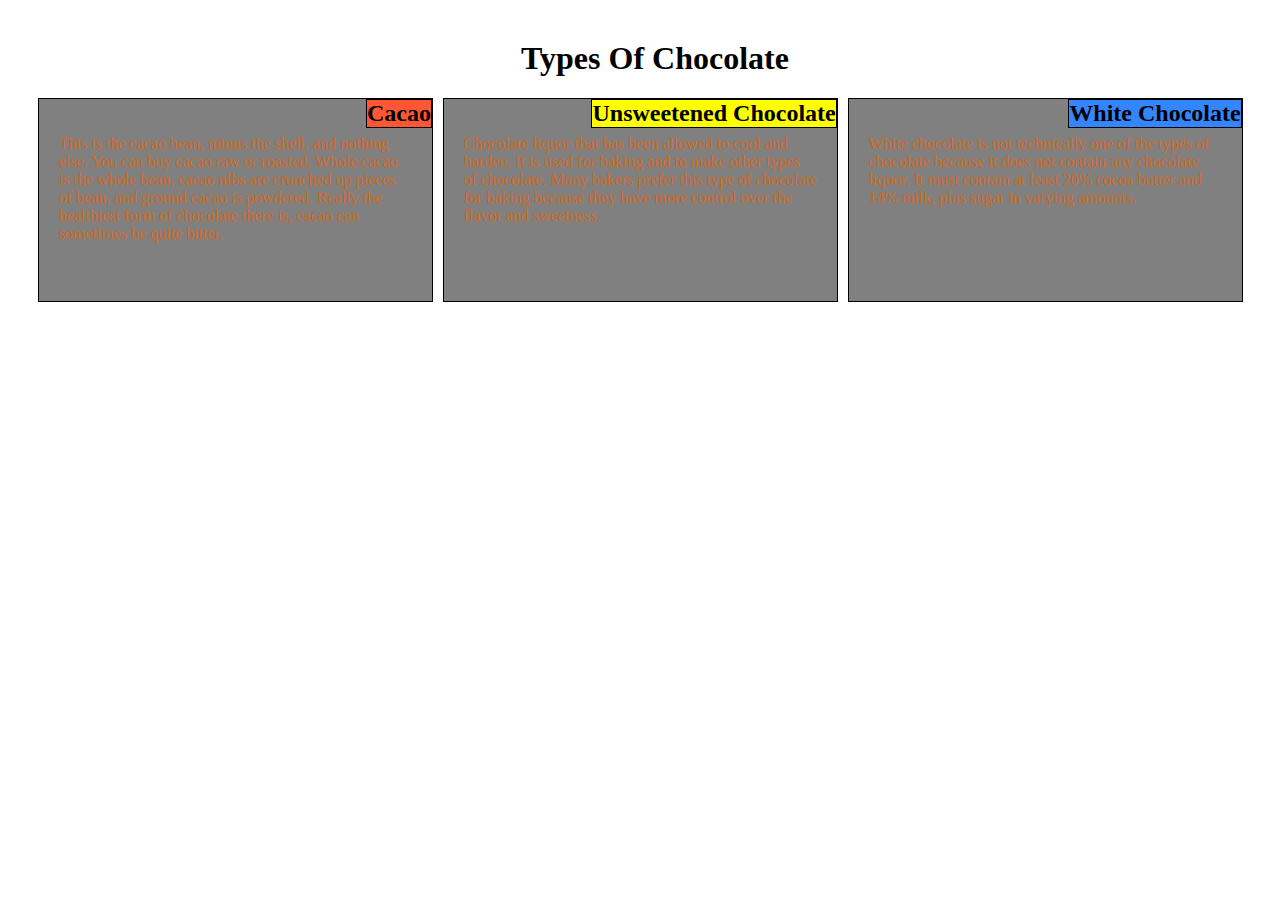
<file: mod2_solution/index.html>
<!DOCTYPE html>
<html>
<head>
<meta charset="utf-8">
<meta name="viewport" content="width=device-width, initial-scale=1" >
	<title>Chocolate</title>
	<link rel="stylesheet" href="CSS/mystyle.css">
</head>
<body>
<h1>Types Of Chocolate</h1>
<div class="col-lg-4 col-md-6">
    <h2 class="red">Cacao</h2>
    <p>
       This is the cacao bean, minus the shell, and nothing else. You can buy cacao raw or roasted. Whole cacao is the whole bean, cacao nibs are crunched up pieces of bean, and ground cacao is powdered. Really the healthiest form of chocolate there is, cacao can sometimes be quite bitter.
    </p>
</div>
<div class="col-lg-4  col-md-6">
    <h2 class="yellow">Unsweetened Chocolate</h2>
    <p>
       Chocolate liquor that has been allowed to cool and harden. It is used for baking and to make other types of chocolate. Many bakers prefer this type of chocolate for baking because they have more control over the flavor and sweetness.
    </p>
</div>
<div class="col-lg-4 col-md-12">
  <h2 class="blue">White Chocolate</h2>
    <p>
        White chocolate is not technically one of the types of chocolate because it does not contain any chocolate liquor. It must contain at least 20% cocoa butter and 14% milk, plus sugar in varying amounts.
    </p>
 </div>

</body>
</html>
</file>
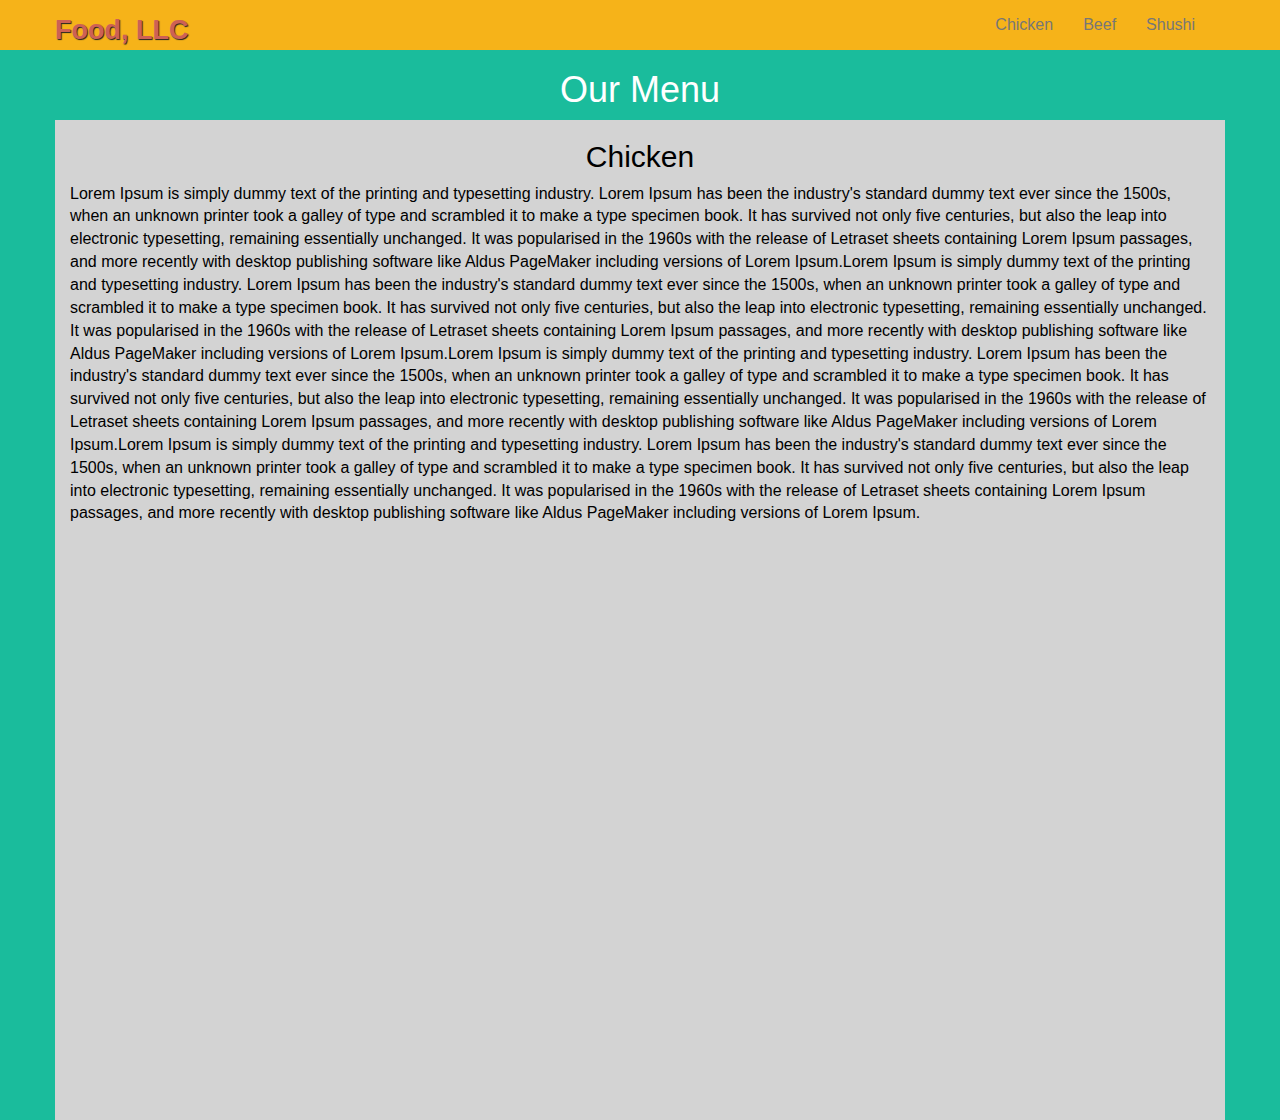
<file: Mod3_solution/index.html>
<!DOCTYPE html>
<html lang="en">
<head>
<meta charset="utf-8">
<meta name="viewport" content="width=device-width,initial-scale=1">
<title>Two Column Design</title>
<link rel="stylesheet" type="text/css" href="css/bootstrap.min.css">
<link rel="stylesheet" type="text/css" href="css/mystyle.css">
<script src="js/jquery-1.11.3.js"></script>
<script src="js/bootstrap.min.js"></script>
<script src="js/script.js"></script>
</head>
<body>
<header>
  <nav id="header-nav" class="navbar navbar-default">
    <div class="container">
    <div class="navbar-header">
   <!---  <a href="index.html" class="pull-left">
      <div id="logo-img"></div>
    </a> -->
    <div class="navbar-brand">
    <a href="index.html" class="pull-left" ><h1>Food, LLC</h1></a>
      </div>

      <button type="button" class="navbar-toggle collapsed" data-toggle="collapse" data-target="#collapsable-nav" aria-expanded="false">
        <span class="sr-only">Toggle Navigation</span>
        <span class="icon-bar"></span>
        <span class="icon-bar"></span>
        <span class="icon-bar"></span>
        </button>
    </div>
    <div id="collapsable-nav" class="collapse navbar-collapse">
      <ul id="nav-list" class="nav navbar-nav navbar-right">
        <li>
        <a href="menu-categories.html" class=" hidden-md hidden-sm">
         Chicken</a></li>
        <li><a href="menu-categories.html" class="  hidden-md hidden-sm">
        Beef</a></li>
        <li><a href="menu-categories.html" class="  hidden-md hidden-sm">
        Shushi</a></li>
      </ul>
    </div>
    </div>
  </nav>

</header>
<h1 class="text-center">Our Menu</h1>
<div class="col-xs-12">
<div id="d1"class="container">
<h2 class="text-center">Chicken</h1>
<p>Lorem Ipsum is simply dummy text of the printing and typesetting industry. Lorem Ipsum has been the industry's standard dummy text ever since the 1500s, when an unknown printer took a galley of type and scrambled it to make a type specimen book. It has survived not only five centuries, but also the leap into electronic typesetting, remaining essentially unchanged. It was popularised in the 1960s with the release of Letraset sheets containing Lorem Ipsum passages, and more recently with desktop publishing software like Aldus PageMaker including versions of Lorem Ipsum.Lorem Ipsum is simply dummy text of the printing and typesetting industry. Lorem Ipsum has been the industry's standard dummy text ever since the 1500s, when an unknown printer took a galley of type and scrambled it to make a type specimen book. It has survived not only five centuries, but also the leap into electronic typesetting, remaining essentially unchanged. It was popularised in the 1960s with the release of Letraset sheets containing Lorem Ipsum passages, and more recently with desktop publishing software like Aldus PageMaker including versions of Lorem Ipsum.Lorem Ipsum is simply dummy text of the printing and typesetting industry. Lorem Ipsum has been the industry's standard dummy text ever since the 1500s, when an unknown printer took a galley of type and scrambled it to make a type specimen book. It has survived not only five centuries, but also the leap into electronic typesetting, remaining essentially unchanged. It was popularised in the 1960s with the release of Letraset sheets containing Lorem Ipsum passages, and more recently with desktop publishing software like Aldus PageMaker including versions of Lorem Ipsum.Lorem Ipsum is simply dummy text of the printing and typesetting industry. Lorem Ipsum has been the industry's standard dummy text ever since the 1500s, when an unknown printer took a galley of type and scrambled it to make a type specimen book. It has survived not only five centuries, but also the leap into electronic typesetting, remaining essentially unchanged. It was popularised in the 1960s with the release of Letraset sheets containing Lorem Ipsum passages, and more recently with desktop publishing software like Aldus PageMaker including versions of Lorem Ipsum.</p>
</div>
</div>
<!--  -->

</body>
</html>
</file>
<file: mod2_solution/CSS/mystyle.css>
body{
	padding-left:30px;
	}
	
	*{
		box-sizing: border-box;
      }
	
	h1{
	     text-align: center;
		margin-top: 40px;
		font-family: cursive;
	}
	
	h2
	{
		float:right;
       
		border: 1px solid black;
        margin-bottom:0;
        margin-top:0;
	}
	.red{
		background-color:#ff5733;
	}
	.yellow{
		background-color:yellow;
	}
	.blue{
		background-color:#3386ff;
	}
	
	p{
      color: chocolate;
      width:90%;
      height:170px;
      font-family: cursive;
      margin-right:auto;
      margin-left: auto; 
      padding-top: 20px;
     
    }
    
    div{
    	position: relative;
    	background-color: grey;
    	border:1px solid black;
    	margin-bottom: 10px;
    	margin-right: 10px;
    	overflow:hidden;
    }
    
	/*-------------large devices only--------------*/
	@media (min-width: 992px){
     .col-lg-1,.col-lg-2,.col-lg-3,.col-lg-4,.col-lg-5,.col-lg-6,.col-lg-7,.col-lg-8,.col-lg-9,.col-lg-10,.col-lg-11,.col-lg-12{
     	float:left;
     	border:1px solid black;
     }
    
     .col-lg-4{
     	width:32%;
     }
     
	}
	/*-------------medium devices only-------------*/
	@media (min-width:768px) and (max-width:991px){
		.col-md-1,.col-md-2,.col-md-3,.col-md-4,.col-md-5,.col-md-6,.col-md-7,.col-md-8,.col-md-9,.col-md-10,.col-md-11,.col-md-12{
			float:left;
			border:1px solid black;
			
		}
		.col-md-6{
			width:48%;

		}
		
		.col-md-12{
			width:97.5%;
		}
	}
	
	/*-------------small devices only---------------*/
	@media(max-width: 767px){
		.col-sm-12{
			border:1px solid black;
			float:left;
			width:100%;
		}
	}
</file>
<file: Mod3_solution/css/mystyle.css>
body{
	font-size: 16px;
	color:#fff;
	background-color:#1ABC9C;
	font-family: sans-serif;
	margin-top :0;
}
#header-nav{
	background-color: #f6b319;
	border-radius: 0;
	border:0;
}
#logo-img{
	margin:10px 15px 10px 0;
}
.navbar-brand{
	padding-top: 0;
	margin-top: 0;
	padding-left: 0;
	margin-left: 0;
}
.navbar-brand h1{
	color:#CD6155;
	font-size: 1.5em;
	font-weight: bold;
	text-shadow: 1px 1px 1px #222;
	margin-top: 0
	margin-bottom:0;
	line-height: .75;

}
.navbar-brand a:hover, .navbar-brand a:focus{
	text-decoration: none;
}
.navbar-header button.navbar-toggle, .navbar-header .icon-bar{
	border:1px solid #61122f;
}


#d1{
background-color: lightgrey;
height:1000px;
color:black;
}
</file>
